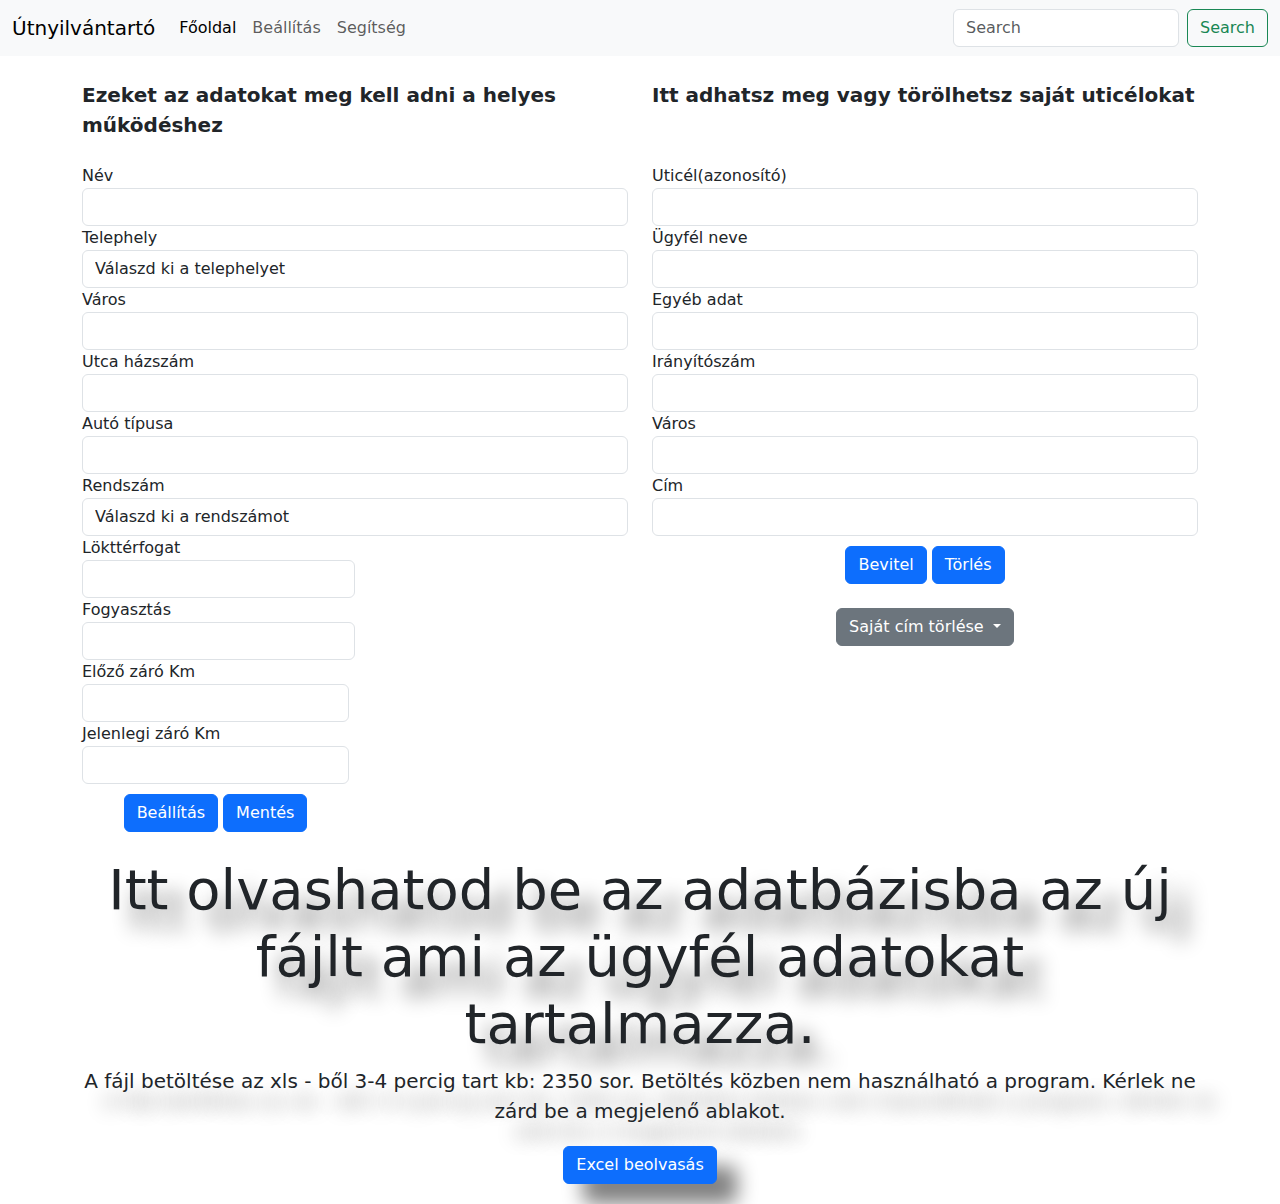
<file: Útnyilvántartó/beallitas.html>
<!DOCTYPE html>
<html lang="en">

<head>
    <meta charset="UTF-8">
    <meta name="viewport" content="width=device-width, initial-scale=1.0">
    <link rel="stylesheet" href="bootstrap-5.3.2-dist/css/bootstrap.min.css">
    <link rel="stylesheet" href="style.css">
    <title>Beállítások</title>
</head>

<body>

    <!--Felső menü sáv-->

    <nav class="navbar navbar-expand-lg bg-body-tertiary">
        <div class="container-fluid">
            <a class="navbar-brand" href="#">Útnyilvántartó</a>
            <button class="navbar-toggler" type="button" data-bs-toggle="collapse"
                data-bs-target="#navbarSupportedContent" aria-controls="navbarSupportedContent" aria-expanded="false"
                aria-label="Toggle navigation">
                <span class="navbar-toggler-icon"></span>
            </button>
            <div class="collapse navbar-collapse" id="navbarSupportedContent">
                <ul class="navbar-nav me-auto mb-2 mb-lg-0">
                    <li class="nav-item">
                        <a class="nav-link active" aria-current="page" href="#">Főoldal</a>
                    </li>
                    <li class="nav-item">
                        <a class="nav-link" href="#">Beállítás</a>
                    </li>
                    <li class="nav-item ">
                        <a class="nav-link " href="#" aria-expanded="false">
                            Segítség
                        </a>
                    </li>
                    </li>
                </ul>
                <form class="d-flex" role="search">
                    <input class="form-control me-2" type="search" placeholder="Search" aria-label="Search">
                    <button class="btn btn-outline-success" type="submit">Search</button>
                </form>
            </div>
        </div>
    </nav>

    <br>

    <div class="container">
        <div class="row">
            <div class="col-6">
                <b class="szoveg1">Ezeket az adatokat meg kell adni a helyes működéshez</b>
            </div>
            <div class="col-6">
                <b class="szoveg2">Itt adhatsz meg vagy törölhetsz saját uticélokat</b>
            </div>
        </div>

        <br>

        <div class="row">
            <div class="col-6">
                <label for="nev">Név</label>
                <input type="nev" class="form-control" id="nev" style="max-width: 600px;" />
            </div>
            <div class="col-6">
                <label for="nev">Uticél(azonosító)</label>
                <input type="nev" class="form-control" id="nev" style="max-width: 600px;" />
            </div>
        </div>

        <div class="row">
            <div class="col-6">
                <label for="inputState">Telephely</label>
                <select id="inputState" class="form-control" style="max-width: 600px;">
                    <option selected>Válaszd ki a telephelyet</option>
                    <option>...</option>
                </select>
            </div>
            <div class="col-6">
                <label for="nev">Ügyfél neve</label>
                <input type="nev" class="form-control" id="nev" style="max-width: 600px;" />
            </div>
        </div>

        <div class="row">
            <div class="col-6">
                <label for="inputAddress">Város</label>
                <input type="text" class="form-control" id="varos" id="nev" style="max-width: 600px;">
            </div>
            <div class="col-6">
                <label for="nev">Egyéb adat</label>
                <input type="nev" class="form-control" id="nev" id="nev" style="max-width: 600px;" />
            </div>
        </div>

        <div class="row">
            <div class="col-6">
                <label for="inputAddress">Utca házszám</label>
                <input type="text" class="form-control" id="varos" id="nev" style="max-width: 600px;">
            </div>
            <div class="col-6">
                <label for="nev">Irányítószám</label>
                <input type="nev" class="form-control" id="nev" id="nev" style="max-width: 600px;" />
            </div>
        </div>

        <div class="row">
            <div class="col-6">
                <label for="inputAddress">Autó típusa</label>
                <input type="text" class="form-control" id="varos" id="nev" style="max-width: 600px;">
            </div>
            <div class="col-6">
                <label for="nev">Város</label>
                <input type="nev" class="form-control" id="nev" id="nev" style="max-width: 600px;" />
            </div>
        </div>

        <div class="row">
            <div class="col-6">
                <label for="inputState">Rendszám</label>
                <select id="inputState" class="form-control" id="nev" style="max-width: 600px;">
                    <option selected id="nev">Válaszd ki a rendszámot</option>
                    <option>...</option>
                </select>
            </div>
            <div class="col-6">
                <label for="nev">Cím</label>
                <input type="nev" class="form-control" id="nev" id="nev" style="max-width: 600px;">
            </div>
        </div>

        <div class="row">
            <div class="col-6">
                <div class="col-6">
                    <label for="nev">Lökttérfogat</label>
                    <input type="nev" class="form-control" id="nev" style="max-width: 600px;" />
                </div>
            </div>
            <div class="col-6">
                <div style="text-align: center">
                    <button type="submit" class="btn btn-primary" id="bevitelgomb">Bevitel</button>
                    <button type="submit" class="btn btn-primary" id="bevitelgomb">Törlés</button>
                </div>
            </div>

        </div>

        <div class="row">
            <div class="col-6">
                <div class="col-6">
                    <label for="nev">Fogyasztás</label>
                    <input type="nev" class="form-control" id="nev" id="nev">
                </div>
            </div>
            <div style="text-align: center" class="col-6">
                <button class="btn btn-secondary dropdown-toggle" type="button" id="lenyilogomb" data-toggle="dropdown"
                    aria-haspopup="true" aria-expanded="false">
                    Saját cím törlése
                </button>
                <div class="dropdown-menu" aria-labelledby="dropdownMenuButton">
                    <a class="dropdown-item" href="#"></a>
                    <a class="dropdown-item" href="#"></a>
                    <a class="dropdown-item" href="#"></a>
                </div>
            </div>

            <div class="row">
                <div class="col-6">
                    <div class="col-6">
                        <label for="nev">Előző záró Km</label>
                        <input type="nev" class="form-control" id="nev" style="max-width: 600px;">
                    </div>
                </div>
                <div class="col-6">

                </div>
            </div>

            <div class="row">
                <div class="col-6">
                    <div class="col-6">
                        <label for="nev">Jelenlegi záró Km</label>
                        <input type="nev" class="form-control" id="nev" />
                    </div>
                </div>
                <div class="col-6">

                </div>
            </div>

            <div class="row">
                <div style="text-align: center" class="col-6">
                    <div class="col-6">
                        <button type="submit" class="btn btn-primary" id="gomb">Beállítás</button>
                        <button type="submit" class="btn btn-primary" id="gomb">Mentés</button>
                    </div>
                </div>

                <div class="col-6">
                    <div>

                    </div>

                </div>


            </div>
        </div>
    </div>

    <br>

    <div class="jumbotron jumbotron-fluid beolvasas">
        <div class="container">
            <h1 class="display-4">
                Itt olvashatod be az adatbázisba az új fájlt ami az ügyfél adatokat tartalmazza.
            </h1>
            <p class="lead beolvasas">
                A fájl betöltése az xls - ből 3-4 percig tart kb: 2350 sor. Betöltés közben nem
                használható a program. Kérlek ne zárd be a megjelenő ablakot.
            </p>
            <button type="submit" class="btn btn-primary" id="beolvasogomb">
                Excel beolvasás
            </button>
        </div>
    </div>
</body>

</html>
</file>
<file: Útnyilvántartó/style.css>
.beallitas{
    margin-top: 20px;
    margin-left: 100px;

    
    
}
#gomb{
   
   margin-top: 10px;
   display: inline-block;

}
.beolvasas{
    text-align: center;
    text-shadow: 20px 20px 20px gray;
    margin-bottom: 20px;
}
#beolvasogomb{
    box-shadow: 20px 20px 20px  gray;
    
}
.szoveg1{
    font-size: 20px;
    

}

.szoveg2{
    font-size: 20px;
    
}
#lenyilogomb{
    
    margin-top: 10px;
    
    
}
#bevitelgomb{
    
   margin-top: 10px;
   display: inline-block;
}
input{
    max-width: 10000px;
}
</file>
